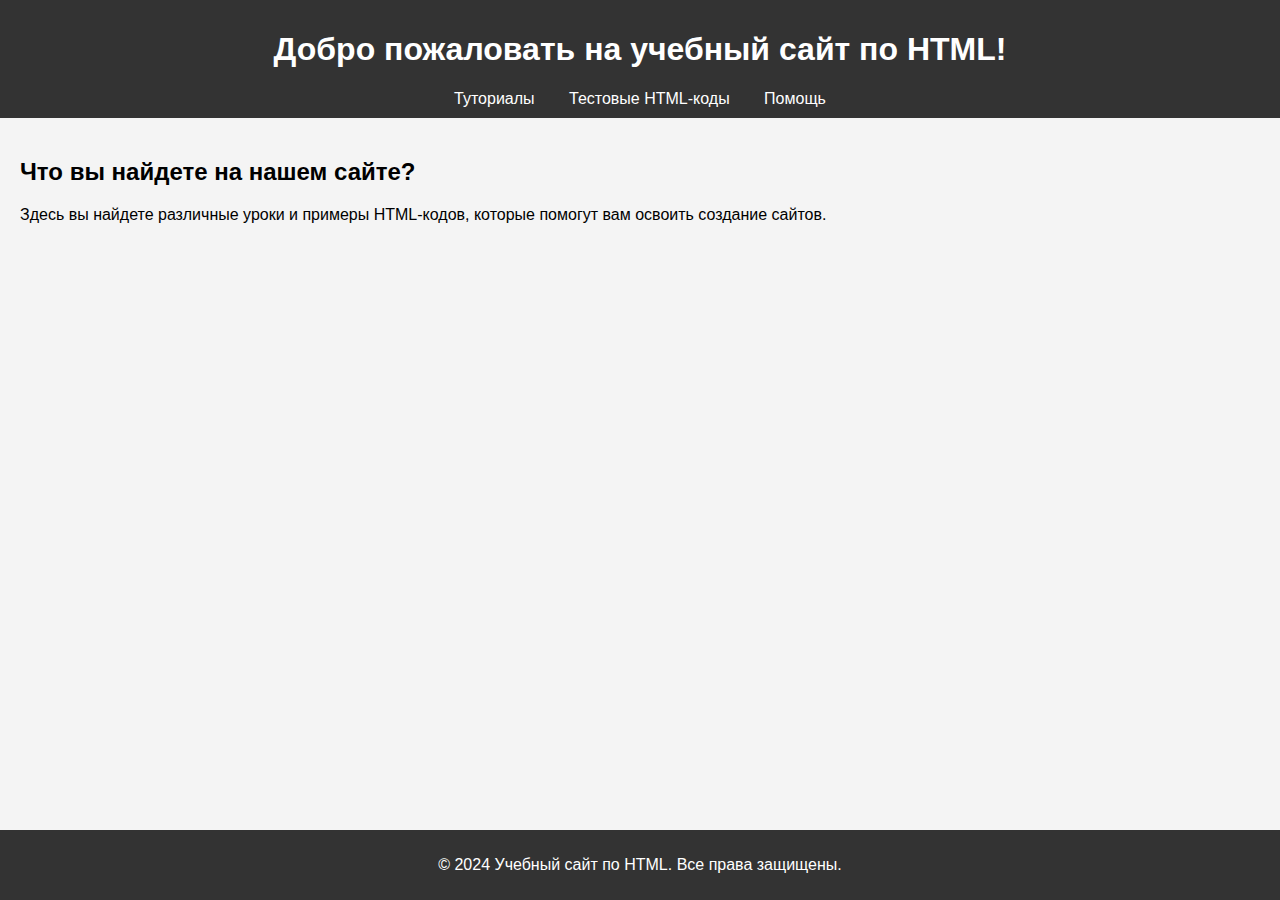
<file: index.html>
<!DOCTYPE html>
<html lang="ru">
<head>
    <meta charset="UTF-8">
    <meta name="viewport" content="width=device-width, initial-scale=1.0">
    <title>Учебный сайт по HTML</title>
    <link rel="stylesheet" href="styles.css">
</head>
<body>
    <header>
        <h1>Добро пожаловать на учебный сайт по HTML!</h1>
        <nav>
            <a href="tutorials.html">Туториалы</a>
            <a href="test-codes.html">Тестовые HTML-коды</a>
            <a href="help.html">Помощь</a>
        </nav>
    </header>
    <main>
        <section>
            <h2>Что вы найдете на нашем сайте?</h2>
            <p>Здесь вы найдете различные уроки и примеры HTML-кодов, которые помогут вам освоить создание сайтов.</p>
        </section>
    </main>
    <footer>
        <p>&copy; 2024 Учебный сайт по HTML. Все права защищены.</p>
    </footer>
</body>
</html>
</file>
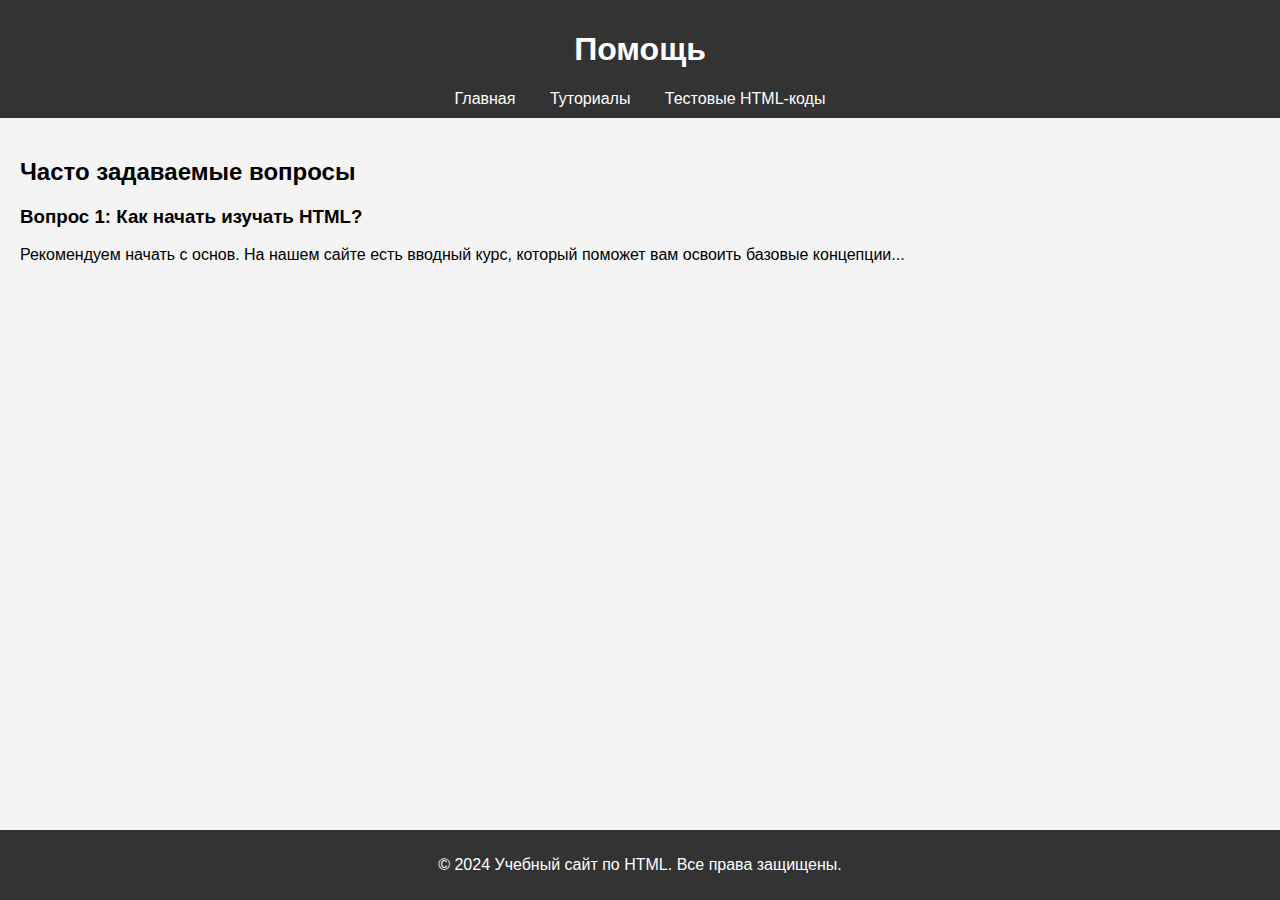
<file: help.html>
<!DOCTYPE html>
<html lang="ru">
<head>
    <meta charset="UTF-8">
    <meta name="viewport" content="width=device-width, initial-scale=1.0">
    <title>Помощь</title>
    <link rel="stylesheet" href="styles.css">
</head>
<body>
    <header>
        <h1>Помощь</h1>
        <nav>
            <a href="index.html">Главная</a>
            <a href="tutorials.html">Туториалы</a>
            <a href="test-codes.html">Тестовые HTML-коды</a>
        </nav>
    </header>
    <main>
        <section>
            <h2>Часто задаваемые вопросы</h2>
            <article>
                <h3>Вопрос 1: Как начать изучать HTML?</h3>
                <p>Рекомендуем начать с основ. На нашем сайте есть вводный курс, который поможет вам освоить базовые концепции...</p>
            </article>
            <!-- Добавьте больше вопросов и ответов -->
        </section>
    </main>
    <footer>
        <p>&copy; 2024 Учебный сайт по HTML. Все права защищены.</p>
    </footer>
</body>
</html>
</file>
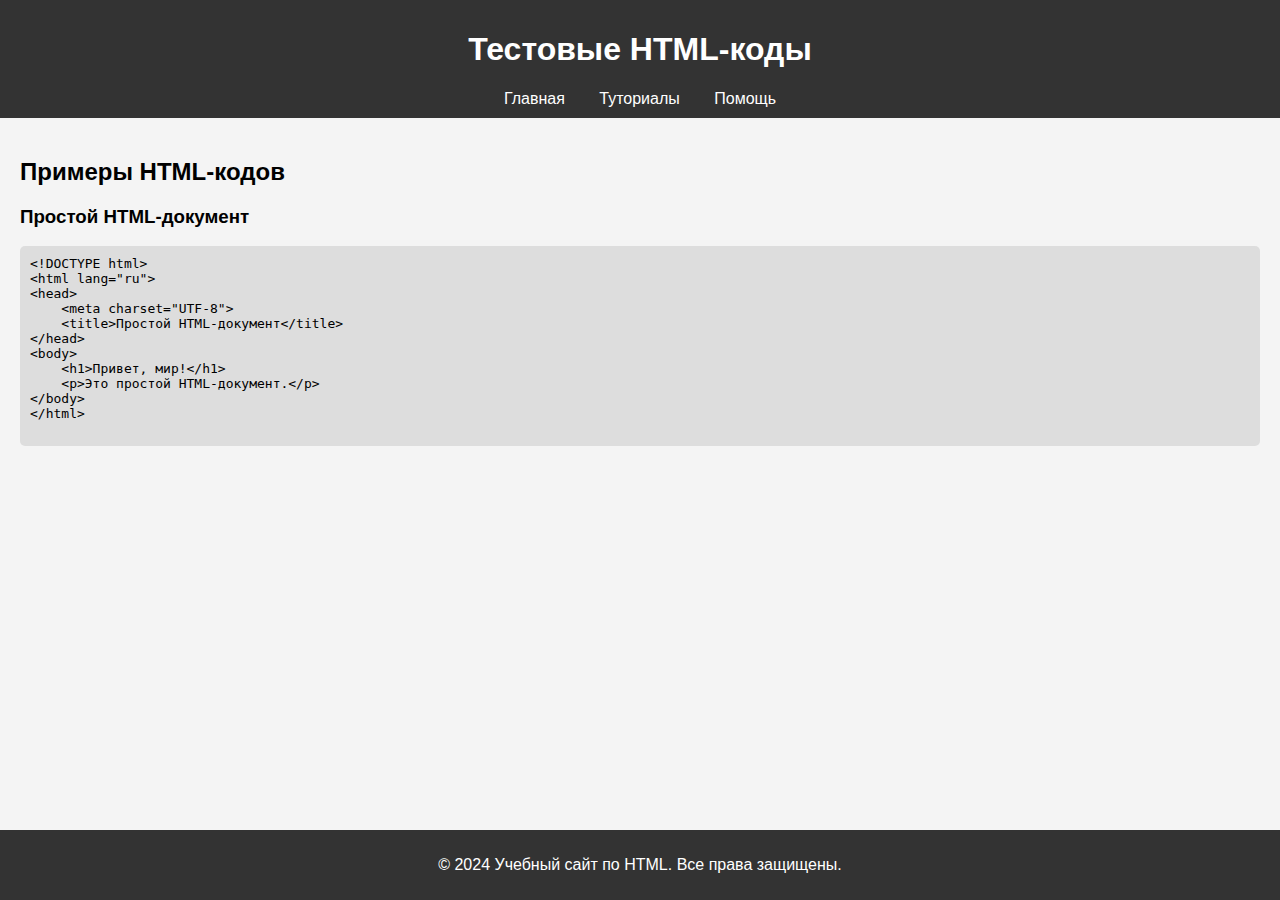
<file: test-codes.html>
<!DOCTYPE html>
<html lang="ru">
<head>
    <meta charset="UTF-8">
    <meta name="viewport" content="width=device-width, initial-scale=1.0">
    <title>Тестовые HTML-коды</title>
    <link rel="stylesheet" href="styles.css">
</head>
<body>
    <header>
        <h1>Тестовые HTML-коды</h1>
        <nav>
            <a href="index.html">Главная</a>
            <a href="tutorials.html">Туториалы</a>
            <a href="help.html">Помощь</a>
        </nav>
    </header>
    <main>
        <section>
            <h2>Примеры HTML-кодов</h2>
            <article>
                <h3>Простой HTML-документ</h3>
                <pre>
&lt;!DOCTYPE html&gt;
&lt;html lang="ru"&gt;
&lt;head&gt;
    &lt;meta charset="UTF-8"&gt;
    &lt;title&gt;Простой HTML-документ&lt;/title&gt;
&lt;/head&gt;
&lt;body&gt;
    &lt;h1&gt;Привет, мир!&lt;/h1&gt;
    &lt;p&gt;Это простой HTML-документ.&lt;/p&gt;
&lt;/body&gt;
&lt;/html&gt;
                </pre>
            </article>
            <!-- Добавьте больше примеров кодов -->
        </section>
    </main>
    <footer>
        <p>&copy; 2024 Учебный сайт по HTML. Все права защищены.</p>
    </footer>
</body>
</html>
</file>
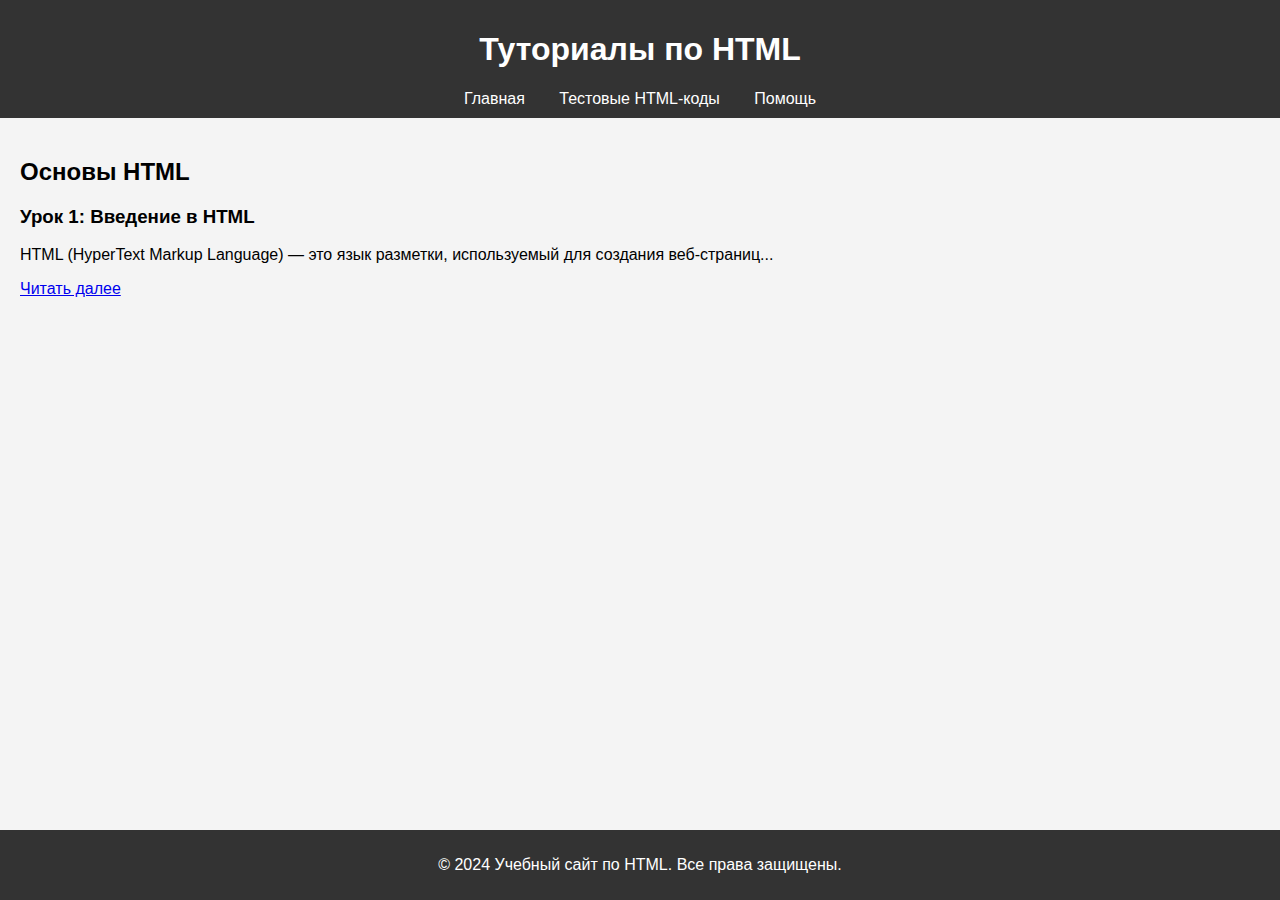
<file: tutorials.html>
<!DOCTYPE html>
<html lang="ru">
<head>
    <meta charset="UTF-8">
    <meta name="viewport" content="width=device-width, initial-scale=1.0">
    <title>Туториалы по HTML</title>
    <link rel="stylesheet" href="styles.css">
</head>
<body>
    <header>
        <h1>Туториалы по HTML</h1>
        <nav>
            <a href="index.html">Главная</a>
            <a href="test-codes.html">Тестовые HTML-коды</a>
            <a href="help.html">Помощь</a>
        </nav>
    </header>
    <main>
        <section>
            <h2>Основы HTML</h2>
            <article>
                <h3>Урок 1: Введение в HTML</h3>
                <p>HTML (HyperText Markup Language) — это язык разметки, используемый для создания веб-страниц...</p>
                <a href="tutorial1.html">Читать далее</a>
            </article>
            <!-- Добавьте больше уроков по мере необходимости -->
        </section>
    </main>
    <footer>
        <p>&copy; 2024 Учебный сайт по HTML. Все права защищены.</p>
    </footer>
</body>
</html>
</file>
<file: styles.css>
body {
    font-family: Arial, sans-serif;
    background-color: #f4f4f4;
    margin: 0;
    padding: 0;
}

header {
    background-color: #333;
    color: white;
    padding: 10px 0;
    text-align: center;
}

header nav a {
    color: white;
    margin: 0 15px;
    text-decoration: none;
}

header nav a:hover {
    text-decoration: underline;
}

main {
    padding: 20px;
}

footer {
    background-color: #333;
    color: white;
    text-align: center;
    padding: 10px 0;
    position: absolute;
    width: 100%;
    bottom: 0;
}

pre {
    background-color: #ddd;
    padding: 10px;
    border-radius: 5px;
}
</file>
